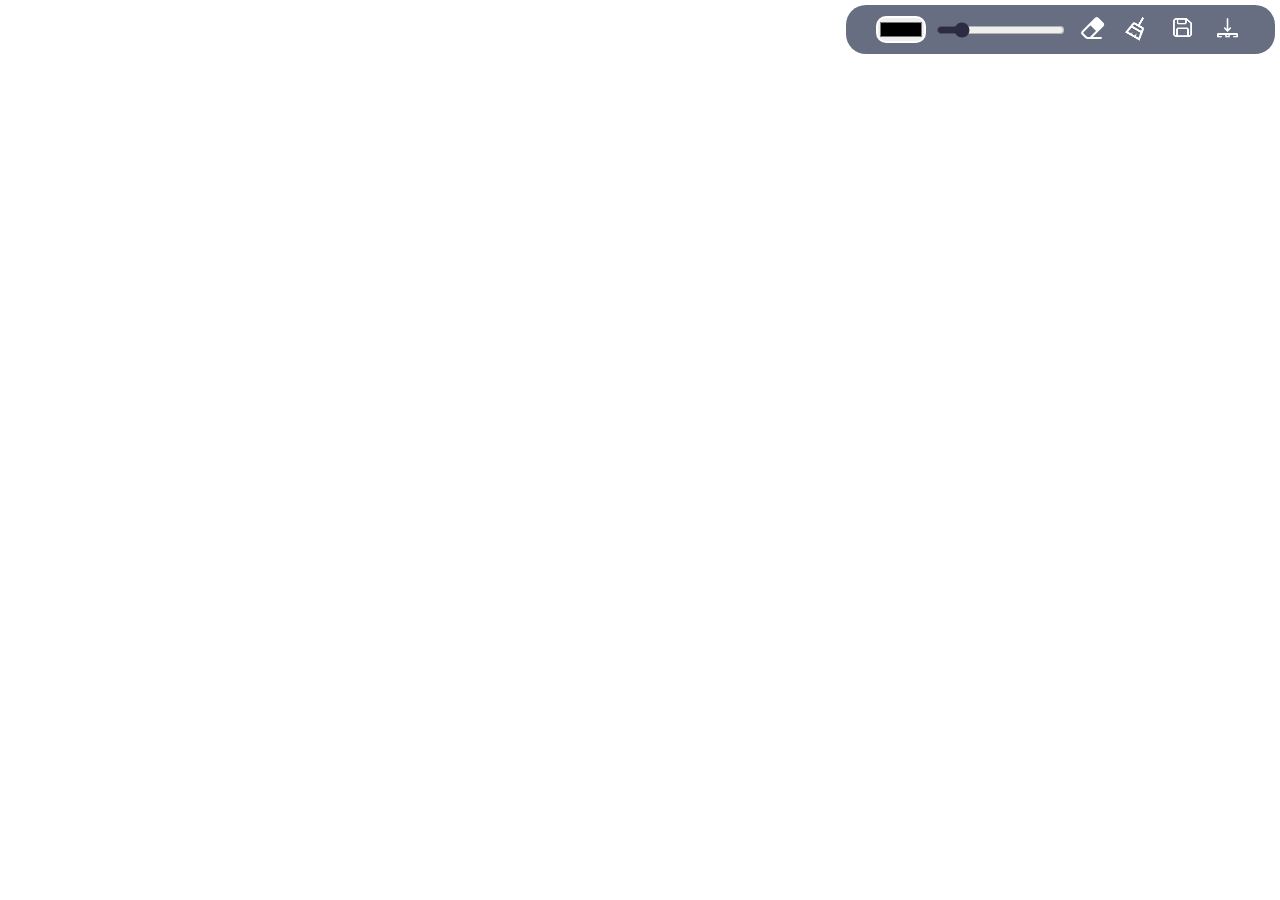
<file: index.html>
<!DOCTYPE html>
<html lang="en">
<head>
    <meta charset="UTF-8">
    <meta name="viewport" content="width=device-width, initial-scale=1.0">
    <title>Paint</title>

    <link rel="stylesheet" href="style.css">
</head>
<body>
    <div class="wrap">
        <canvas id="myCanvas" width="500" height="500"></canvas>
        <div class="boxTools">
            <input type="color" class="tool" id="colorPicker">
            <input type="range" id="sizePicker" min="1" max="20" value="4" class="tool">
            <div id="rubberBtn" class="tool">
                <img src="./images/rubber2.png" alt="" class="toolIcon">
                <!-- <h3 class="toolName">Rubber</h3> -->
            </div>
            <div id="clearBtn" class="tool">
                <img src="./images/clear3.png" alt="" class="toolIcon" style="transform: rotate(30deg);">
                <!-- <h3 class="toolName">Clear</h3> -->
            </div>
            <div id="saveBtn" class="tool">
                <img src="./images/save.png" alt="" class="toolIcon">
                <!-- <h3 class="toolName">Save</h3> -->
            </div>
            <div id="loadBtn" class="tool">
                <img src="./images/load.png" alt="" class="toolIcon">
                <!-- <h3 class="toolName">Load</h3> -->
            </div>
        </div>
    </div>
    

    <script src="script.js"></script>
</body>
</html>
</file>
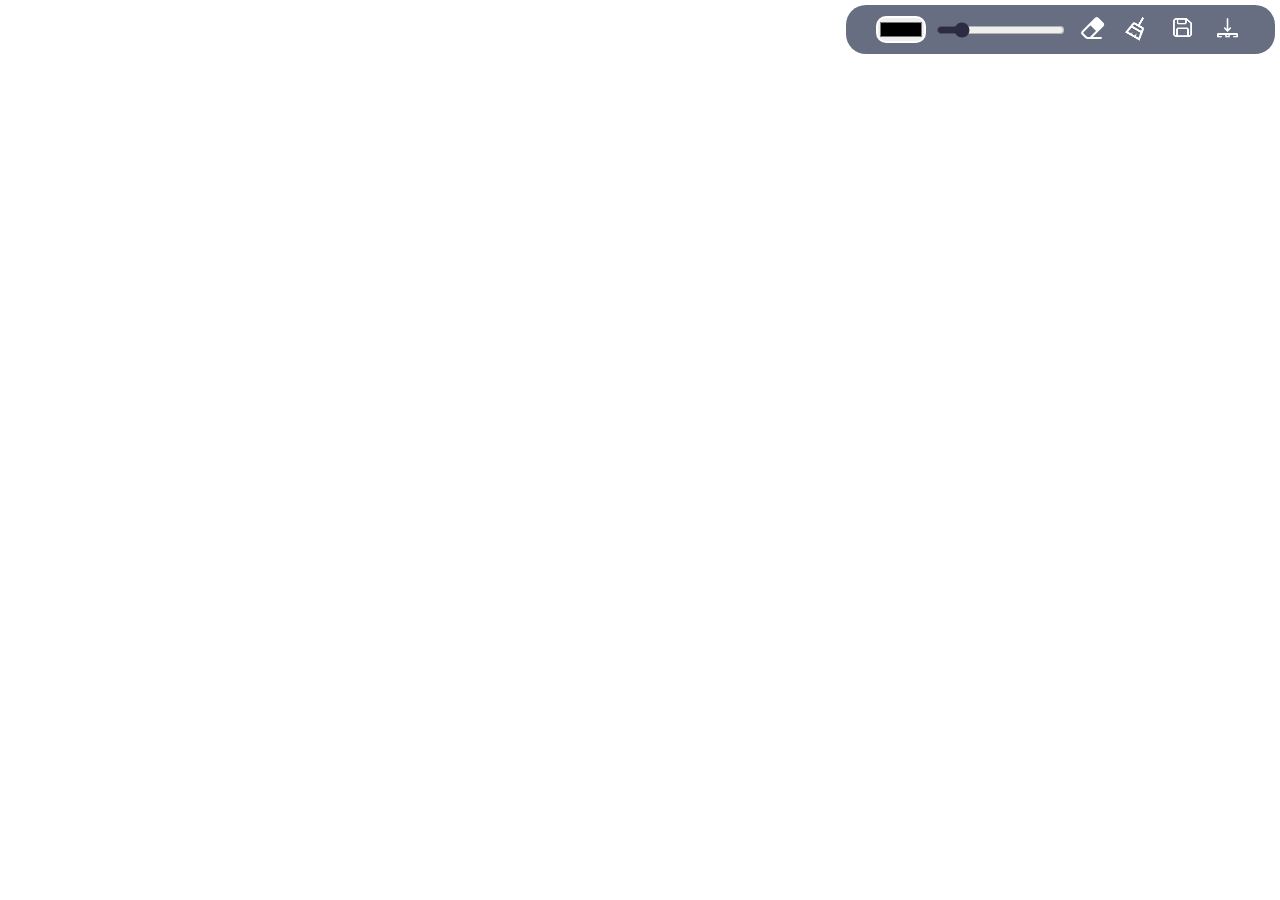
<file: paint/index.html>
<!DOCTYPE html>
<html lang="en">
<head>
    <meta charset="UTF-8">
    <meta name="viewport" content="width=device-width, initial-scale=1.0">
    <title>Paint</title>

    <link rel="stylesheet" href="style.css">
</head>
<body>
    <div class="wrap">
        <canvas id="myCanvas" width="500" height="500"></canvas>
        <div class="boxTools">
            <input type="color" class="tool" id="colorPicker">
            <input type="range" id="sizePicker" min="1" max="20" value="4" class="tool">
            <div id="rubberBtn" class="tool">
                <img src="./images/rubber2.png" alt="" class="toolIcon">
                <!-- <h3 class="toolName">Rubber</h3> -->
            </div>
            <div id="clearBtn" class="tool">
                <img src="./images/clear3.png" alt="" class="toolIcon" style="transform: rotate(30deg);">
                <!-- <h3 class="toolName">Clear</h3> -->
            </div>
            <div id="saveBtn" class="tool">
                <img src="./images/save.png" alt="" class="toolIcon">
                <!-- <h3 class="toolName">Save</h3> -->
            </div>
            <div id="loadBtn" class="tool">
                <img src="./images/load.png" alt="" class="toolIcon">
                <!-- <h3 class="toolName">Load</h3> -->
            </div>
        </div>
    </div>
    

    <script src="script.js"></script>
</body>
</html>
</file>
<file: style.css>
*{
    margin: 0;
    padding: 0;
    box-sizing: border-box;
}
.wrap{
    display: flex;
}
.boxTools{
    position: absolute;
    top: 5px;
    right: 5px;
    display: flex;
    align-items: center;
    gap: 10px;
    background-color: #676e81;
    padding: 5px 30px 5px 30px;
    border-radius: 20px;
}
.active{
    background-color: #2c2b44;
    border-radius: 10px;
}
#myCanvas{
    width: 100%;
    height: 100vh;
}
.toolName{
    font-family: Arial, Helvetica, sans-serif;
    font-size: 16px;
    color: #ffffff;
    font-weight: 700;
}
#sizePicker{
    accent-color: #2c2b44;
}
.toolIcon{
    width: 35px;
    height: 35px;
    padding: 5px;
}
#colorPicker{
    border-radius: 10px;
    border: 2px solid white;
}
.tool{
    cursor: pointer;
}
</file>
<file: paint/style.css>
*{
    margin: 0;
    padding: 0;
    box-sizing: border-box;
}
.wrap{
    display: flex;
}
.boxTools{
    position: absolute;
    top: 5px;
    right: 5px;
    display: flex;
    align-items: center;
    gap: 10px;
    background-color: #676e81;
    padding: 5px 30px 5px 30px;
    border-radius: 20px;
}
.active{
    background-color: #2c2b44;
    border-radius: 10px;
}
#myCanvas{
    width: 100%;
    height: 100vh;
}
.toolName{
    font-family: Arial, Helvetica, sans-serif;
    font-size: 16px;
    color: #ffffff;
    font-weight: 700;
}
#sizePicker{
    accent-color: #2c2b44;
}
.toolIcon{
    width: 35px;
    height: 35px;
    padding: 5px;
}
#colorPicker{
    border-radius: 10px;
    border: 2px solid white;
}
.tool{
    cursor: pointer;
}
</file>
